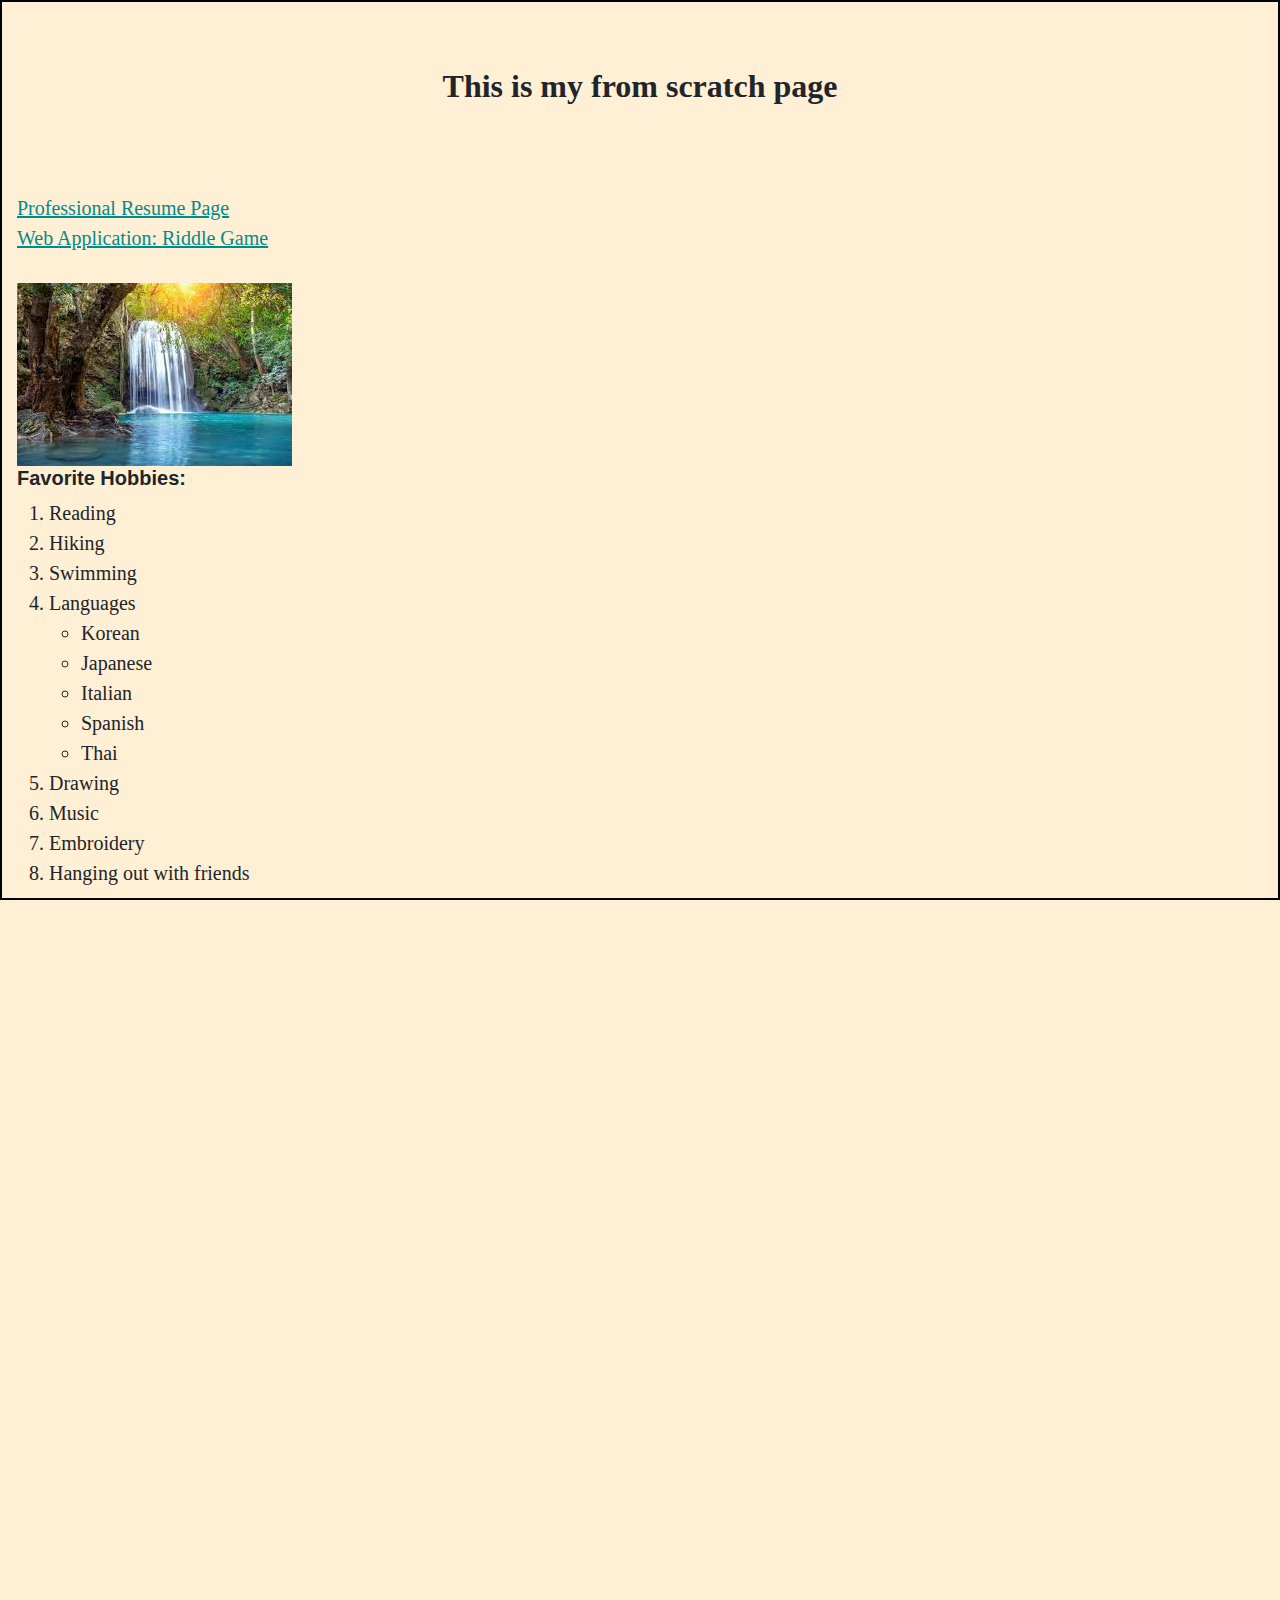
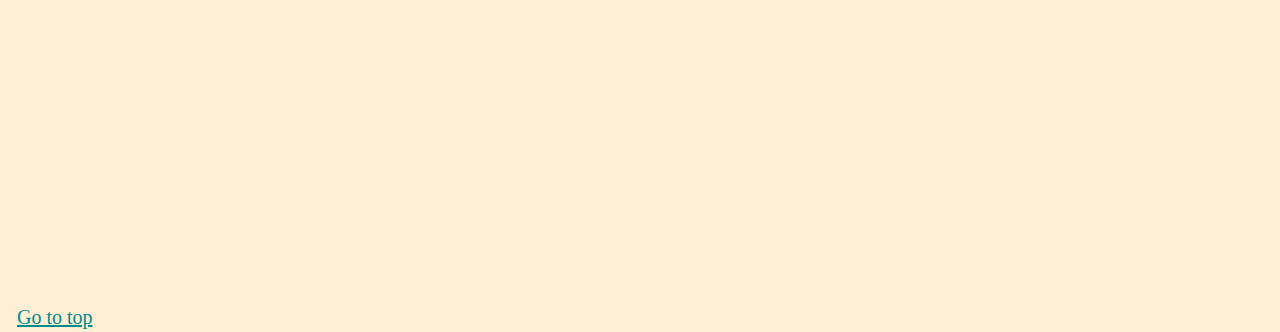
<file: html/scratch.html>
<!DOCTYPE html>
<html lang="en">
<head>
    <meta charset="UTF-8">
    <meta name="viewport" content="width=device-width, initial-scale=1.0">
    <meta name="description" content="" />
    <meta name="author" content="" />
    <title>Document</title>
    <link href="../css/styles.css" rel="stylesheet" />
    <link href="../css/customcss.css" rel="stylesheet"/>
</head>
<body class="scratch">
    <br>
    <h2 id="title">This is my from scratch page</h2>
    <br><br>
    <a href="../index.html" class="scratch">Professional Resume Page</a>
    <br>
    <a href="aiwebapp.html" class="scratch">Web Application: Riddle Game</a>
    <br><br>
    <img src="../assets/img/Erawan Waterfall in Thailand.jpeg" alt="Erawan Waterfall in Thailand"/>
    <h5>Favorite Hobbies:</h5>
    <ol>
        <li>Reading</li>
        <li>Hiking</li>
        <li>Swimming</li>
        <li>Languages</li>
            <ul>
                <li>Korean</li>
                <li>Japanese</li>
                <li>Italian</li>
                <li>Spanish</li>
                <li>Thai</li>
            </ul>
        <li>Drawing</li>
        <li>Music</li>
        <li>Embroidery</li>
        <li>Hanging out with friends</li>
    </ol>
<br>
<iframe class="scratch" width="560" 
height="315" 
src="https://www.youtube.com/embed/JeId0Rbmte0?si=tvwTuF8tlyxYxhOF" 
title="YouTube video player" 
frameborder="0" 
allow="accelerometer; autoplay; clipboard-write; encrypted-media; gyroscope; picture-in-picture; web-share" 
referrerpolicy="strict-origin-when-cross-origin" 
allowfullscreen></iframe>
<iframe class="scratch" src="https://www.churchofjesuschrist.org/?lang=eng" width="500" height="750"></iframe>
<div class='tableauPlaceholder' 
id='viz1734306669531' 
style='position: relative'>
<noscript>
<a href='#' class="scratch"><img alt='Garbage in the Ocean ' src='https:&#47;&#47;public.tableau.com&#47;static&#47;images&#47;YZ&#47;YZC6CY62J&#47;1_rss.png' style='border: none' /></a>
</noscript>
<object class='tableauViz' 
style='display:none;'><param name='host_url' value='https%3A%2F%2Fpublic.tableau.com%2F' /> 
<param name='embed_code_version' value='3' /> 
<param name='path' value='shared&#47;YZC6CY62J' /> 
<param name='toolbar' value='yes' />
<param name='static_image' value='https:&#47;&#47;public.tableau.com&#47;static&#47;images&#47;YZ&#47;YZC6CY62J&#47;1.png' /> 
<param name='animate_transition' value='yes' />
<param name='display_static_image' value='yes' />
<param name='display_spinner' value='yes' />
<param name='display_overlay' value='yes' />
<param name='display_count' value='yes' />
<param name='language' value='en-US' /></object></div>                
<script type='text/javascript'>                    
var divElement = document.getElementById('viz1734306669531');                    
var vizElement = divElement.getElementsByTagName('object')[0];                    
vizElement.style.width='900px';vizElement.style.height='927px';                    
var scriptElement = document.createElement('script');                    
scriptElement.src = 'https://public.tableau.com/javascripts/api/viz_v1.js';                    
vizElement.parentNode.insertBefore(scriptElement, vizElement);                
</script>
<br><br>
<a href="#title" class="scratch">Go to top</a>
</body>
</html>
</file>
<file: css/customcss.css>
h1{
    color:whitesmoke
}
h2{
    font-family:Cambria, Cochin, Georgia, Times, 'Times New Roman', serif;
    text-align: center;
    padding:20px;
}
body.scratch{
    background-color: papayawhip;
    font-family:cursive;
    text-align: left;
    border: 2px solid black;
    padding: 15px;
}
a.scratch{
    text-decoration: underline;
    color:darkcyan;
}
.scratch{
    position: left;
    height: 100vh;
}
iframe.scratch{
    position:left;
    border-color: snow;
    border-width: 10px;
}
.post-preview{
    text-align: center;
}
</file>
